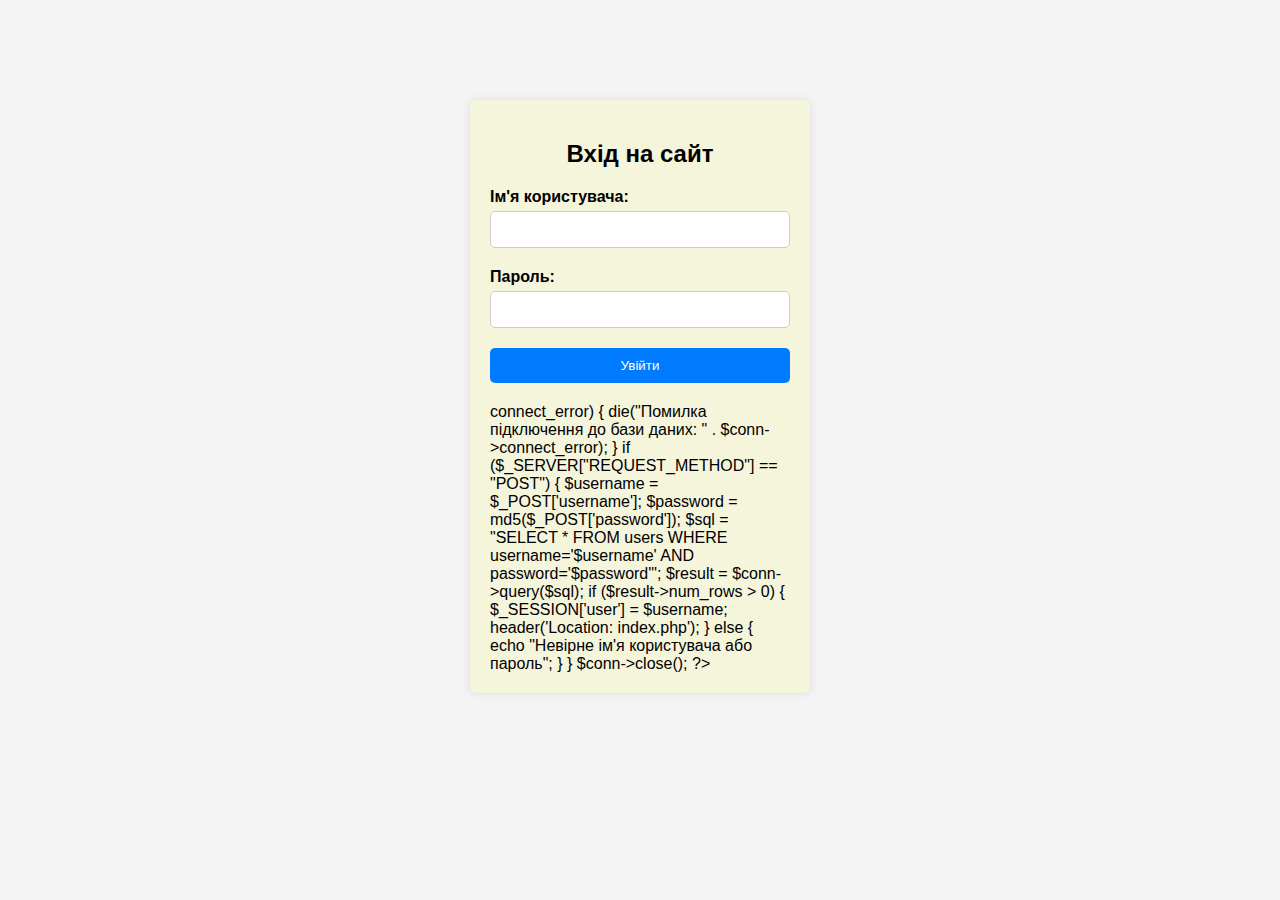
<file: login.html>
<!DOCTYPE html>
<html lang="uk">

<head>
    <meta charset="UTF-8">
    <meta name="viewport" content="width=device-width, initial-scale=1.0">
    <title>StarTur - web-сервіс гарячих турів</title>
    <style>
        body {
            font-family: Arial, sans-serif;
            background-color: #f4f4f4;
            margin: 0;
            padding: 0;
        }

        .login-container {
            width: 300px;
            margin: 100px auto;
            background-color: #fff;
            padding: 20px;
            border-radius: 5px;
            box-shadow: 0 0 10px rgba(0, 0, 0, 0.1);
            background-color: beige;
        }

        .login-container h2 {
            text-align: center;
            margin-bottom: 20px;
        }

        .form-group {
            margin-bottom: 20px;
        }

        .form-group label {
            display: block;
            font-weight: bold;
            margin-bottom: 5px;
        }

        .form-group input {
            width: 100%;
            padding: 10px;
            border: 1px solid #ccc;
            border-radius: 5px;
            box-sizing: border-box;
        }

        .form-group button {
            width: 100%;
            padding: 10px;
            background-color: #007bff;
            color: #fff;
            border: none;
            border-radius: 5px;
            cursor: pointer;
        }

        .form-group button:hover {
            background-color: #0056b3;
        }

        .error-message {
            color: #ff0000;
            margin-top: 10px;
        }
    </style>
</head>

<body>

    <div class="login-container">
        <h2>Вхід на сайт</h2>
        <form method="post" action="login.php">
            <div class="form-group">
                <label for="username">Ім'я користувача:</label>
                <input type="text" id="username" name="username" required>
            </div>

            <div class="form-group">
                <label for="password">Пароль:</label>
                <input type="password" id="password" name="password" required>
            </div>

            <div class="form-group">
                <button type="submit">Увійти</button>
            </div>

            <?php
            $servername = "localhost";
            $username = "root";
            $password = "";
            $dbname = "kursova";

            session_start();
            //echo $_SESSION['user'];
            $conn = new mysqli($servername, $username, $password, $dbname);

            if ($conn->connect_error) {
                die("Помилка підключення до бази даних: " . $conn->connect_error);
            }

            if ($_SERVER["REQUEST_METHOD"] == "POST") {
                $username = $_POST['username'];
                $password = md5($_POST['password']);
                $sql = "SELECT * FROM users WHERE username='$username' AND password='$password'";
                $result = $conn->query($sql);

                if ($result->num_rows > 0) {

                    $_SESSION['user'] = $username;
                    header('Location: index.php');

                } else {
                    echo "Невірне ім'я користувача або пароль";
                }
            }
            $conn->close();
            ?>
        </form>
    </div>

</body>

</html>
</file>
